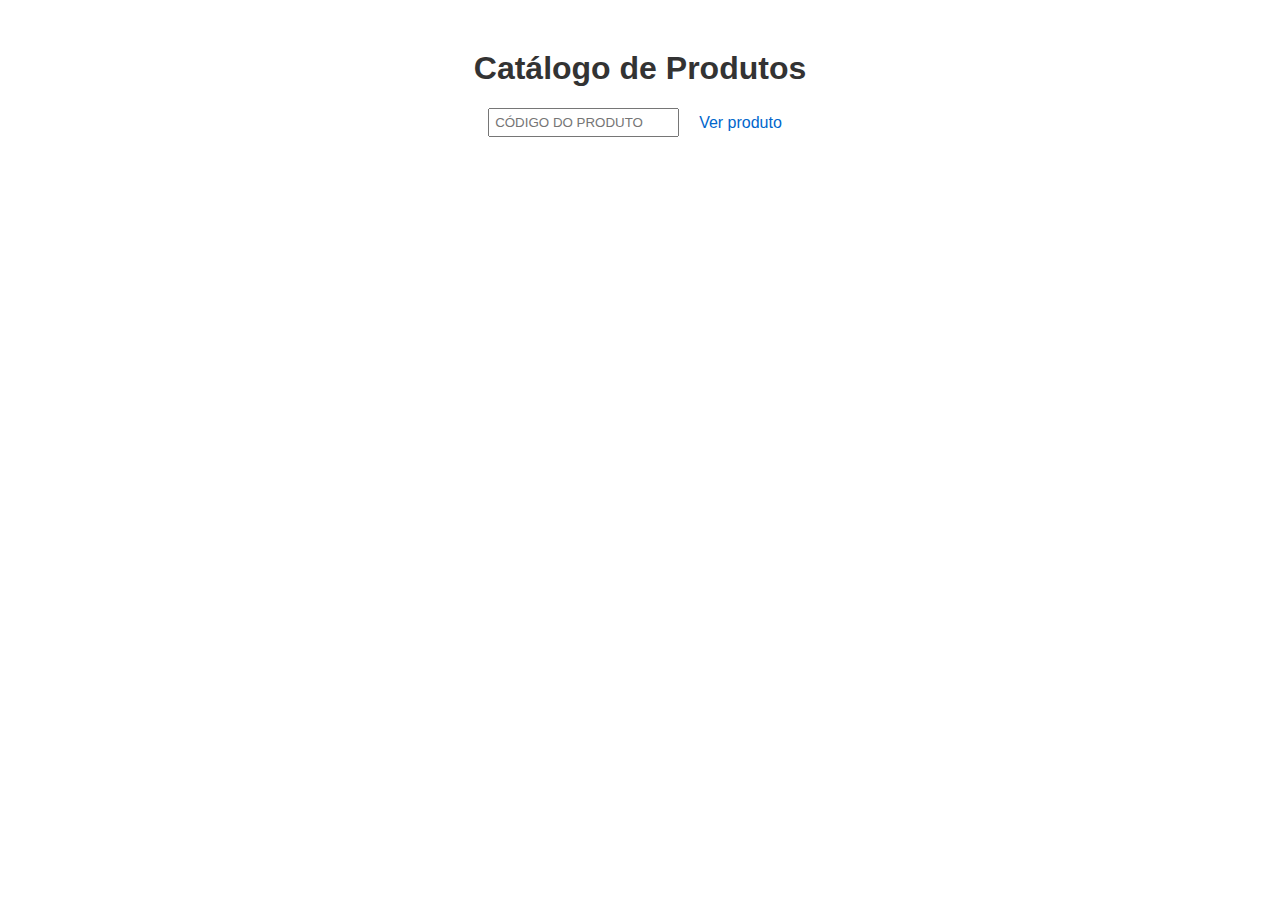
<file: index.html>
<!DOCTYPE html>
<html lang="pt">
<head>
    <meta charset="UTF-8">
    <meta name="viewport" content="width=device-width, initial-scale=1.0">
    <title>Catálogo de Produtos</title>
    <style>
        body { 
            font-family: Arial, sans-serif; 
            text-align: center; 
            margin: 50px; 
        }
        h1 { 
            color: #333; 
        }
        .product-entry {
            margin: 10px 0;
            display: flex;
            justify-content: center;
            align-items: center;
            gap: 10px;
        }
        input {
            padding: 5px;
            text-transform: uppercase;
        }
        .product-link {
            text-decoration: none;
            color: #0066cc;
            padding: 5px 10px;
        }
        .product-link:hover {
            text-decoration: underline;
        }
        #download-btn {
            margin-top: 20px;
            padding: 10px 20px;
            background-color: #4CAF50;
            color: white;
            border: none;
            border-radius: 4px;
            cursor: pointer;
        }
        #download-btn:hover {
            background-color: #45a049;
        }
        iframe {
            width: 300px;
            height: 400px;
            border: 1px solid #ccc;
        }
    </style>
</head>
<body>
    <h1>Catálogo de Produtos</h1>
    <div id="product-container">
        <div class="product-entry">
            <input type="text" maxlength="7" placeholder="Código do produto" pattern="[A-Z0-9]+" class="product-code">
            <a href="#" class="product-link" target="product-preview">Ver produto</a>
            <iframe name="product-preview" style="display: none;"></iframe>
        </div>
    </div>
    <button id="download-btn" style="display: none;">Baixar Catálogo</button>

    <script>
        document.addEventListener('DOMContentLoaded', function() {
            const container = document.getElementById('product-container');
            const downloadBtn = document.getElementById('download-btn');
            
            function createNewEntry() {
                const entry = document.createElement('div');
                entry.className = 'product-entry';
                entry.innerHTML = `
                    <input type="text" maxlength="7" placeholder="Código do produto" pattern="[A-Z0-9]+" class="product-code">
                    <a href="#" class="product-link" target="product-preview">Ver produto</a>
                    <iframe name="product-preview" style="display: none;"></iframe>
                `;
                container.appendChild(entry);
                return entry.querySelector('input');
            }

            function validateProductCode(code) {
                return /^[A-Z0-9]{1,7}$/.test(code);
            }

            function handleInput(input) {
                const link = input.nextElementSibling;
                const iframe = link.nextElementSibling;
                const code = input.value.toUpperCase();
                input.value = code;

                if (validateProductCode(code)) {
                    const productUrl = `https://www.ifm.com/br/pt/product/${code}`;
                    link.href = productUrl;
                    link.style.display = 'block';
                    iframe.style.display = 'block';
                } else {
                    link.href = '#';
                    link.style.display = 'none';
                    iframe.style.display = 'none';
                }
            }

            function downloadCatalog() {
                const products = [];
                document.querySelectorAll('.product-code').forEach(input => {
                    const code = input.value.trim();
                    if (code && validateProductCode(code)) {
                        products.push({
                            code,
                            url: `https://www.ifm.com/br/pt/product/${code}`
                        });
                    }
                });

                if (products.length > 0) {
                    const csvContent = products
                        .map(product => `${product.code};${product.url}`)
                        .join('\n');
                    
                    const blob = new Blob([csvContent], { type: 'text/csv' });
                    const url = window.URL.createObjectURL(blob);
                    const a = document.createElement('a');
                    a.href = url;
                    a.download = 'catalogo_produtos.csv';
                    a.click();
                    window.URL.revokeObjectURL(url);
                }
            }

            container.addEventListener('input', (e) => {
                if (e.target.classList.contains('product-code')) {
                    handleInput(e.target);
                }
            });

            container.addEventListener('keypress', (e) => {
                if (e.target.classList.contains('product-code') && e.key === 'Enter') {
                    if (validateProductCode(e.target.value)) {
                        const newInput = createNewEntry();
                        newInput.focus();
                        downloadBtn.style.display = 'inline-block';
                    }
                }
            });

            downloadBtn.addEventListener('click', downloadCatalog);
        });
    </script>
</body>
</html>
</file>
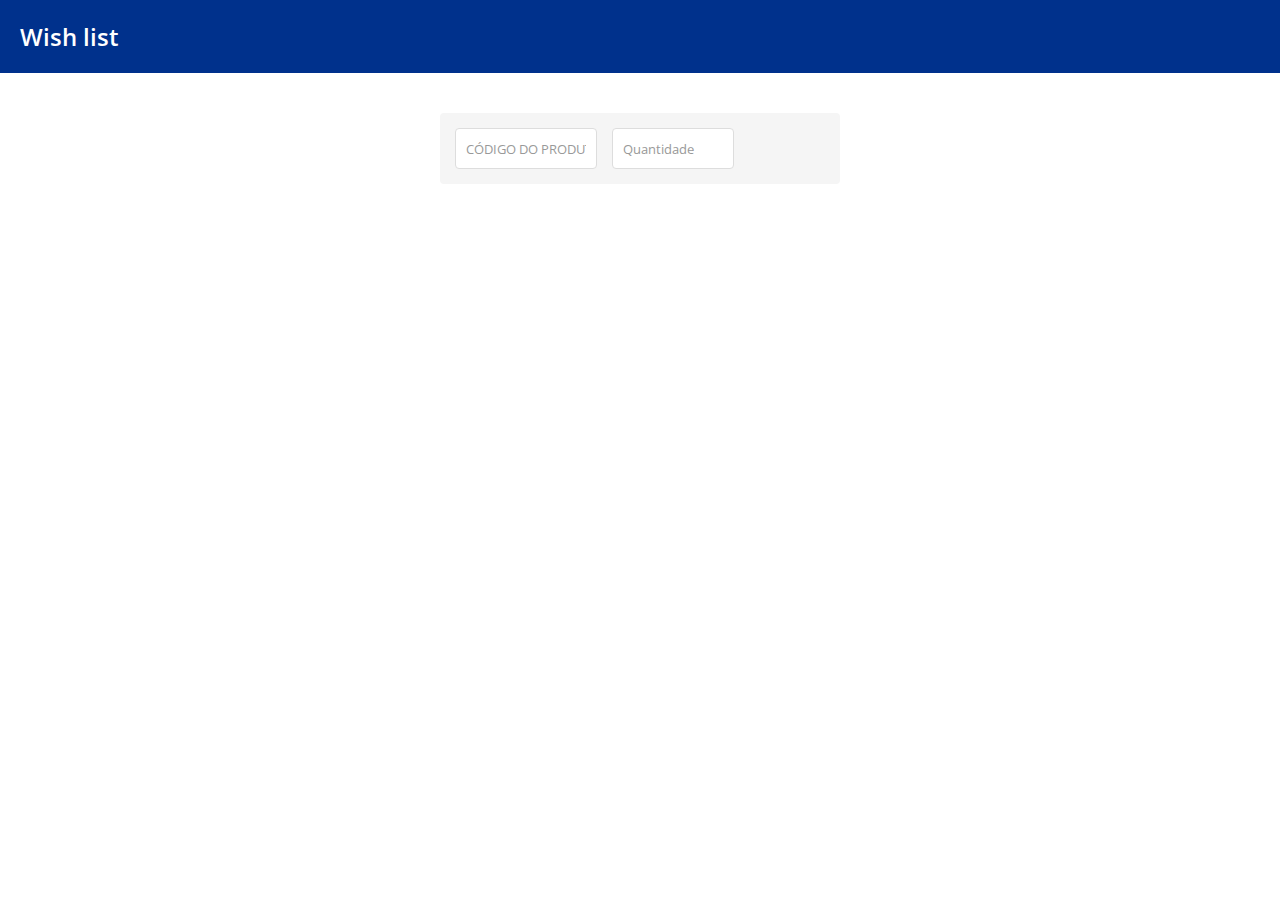
<file: templates/index.html>
<!DOCTYPE html>
<html lang="pt">
<head>
    <meta charset="UTF-8">
    <meta name="viewport" content="width=device-width, initial-scale=1.0">
    <title>Catálogo de Produtos</title>
    <link href="https://fonts.googleapis.com/css2?family=Open+Sans:wght@400;600;700&display=swap" rel="stylesheet">
    <style>
        :root {
            --ifm-blue: #00318C;
            --ifm-light-blue: #0047BB;
            --ifm-gray: #666666;
            --ifm-light-gray: #F5F5F5;
        }
        
        body { 
            font-family: 'Open Sans', Arial, sans-serif;
            margin: 0;
            padding: 0;
            background-color: white;
            color: var(--ifm-gray);
        }

        .header {
            background-color: var(--ifm-blue);
            color: white;
            padding: 20px;
            margin-bottom: 40px;
        }

        h1 { 
            font-weight: 600;
            font-size: 24px;
            margin: 0;
        }

        #product-container {
            max-width: 400px;
            margin: 0 auto;
            padding: 0 20px;
        }

        .product-entry {
            margin: 10px 0;
            display: flex;
            align-items: center;
            gap: 15px;
            background-color: var(--ifm-light-gray);
            padding: 15px;
            border-radius: 4px;
        }

        input {
            padding: 10px;
            border: 1px solid #ddd;
            border-radius: 4px;
            font-family: 'Open Sans', Arial, sans-serif;
            font-size: 14px;
        }

        .product-code {
            text-transform: uppercase;
            width: 120px;
        }

        .product-quantity {
            width: 100px;
        }

        input:focus {
            outline: none;
            border-color: var(--ifm-light-blue);
            box-shadow: 0 0 0 2px rgba(0, 71, 187, 0.1);
        }

        .button-container {
            display: flex;
            gap: 15px;
            justify-content: center;
            margin: 30px auto;
        }

        .action-button {
            padding: 12px 24px;
            background-color: var(--ifm-light-blue);
            color: white;
            border: none;
            border-radius: 4px;
            cursor: pointer;
            font-family: 'Open Sans', Arial, sans-serif;
            font-weight: 600;
            font-size: 14px;
            transition: background-color 0.2s;
        }

        .action-button:hover {
            background-color: var(--ifm-blue);
        }

        @media print {
            .no-print {
                display: none !important;
            }

            .product-entry {
                break-inside: avoid;
                background-color: white;
                border: 1px solid #ddd;
            }

            input {
                border: none;
                padding: 0;
            }
        }

        input::placeholder {
            color: #999;
            font-size: 13px;
        }
    </style>
</head>
<body>
    <div class="header no-print">
        <h1>Wish list</h1>
    </div>
    <div id="product-container">
        <div class="product-entry">
            <input type="text" maxlength="7" placeholder="Código do produto" pattern="[A-Z0-9]+" class="product-code">
            <input type="number" min="1" placeholder="Quantidade" class="product-quantity">
        </div>
    </div>
    <div class="button-container no-print">
        <button id="download-btn" class="action-button" style="display: none;">Salvar CSV</button>
    </div>

    <script>
        document.addEventListener('DOMContentLoaded', function() {
            const container = document.getElementById('product-container');
            const downloadBtn = document.getElementById('download-btn');
            
            function createNewEntry() {
                const entry = document.createElement('div');
                entry.className = 'product-entry';
                entry.innerHTML = `
                    <input type="text" maxlength="7" placeholder="Código do produto" pattern="[A-Z0-9]+" class="product-code">
                    <input type="number" min="1" placeholder="Quantidade" class="product-quantity">
                `;
                container.appendChild(entry);
                return entry.querySelector('.product-code');
            }

            function validateProductCode(code) {
                return /^[A-Z0-9]{1,7}$/.test(code);
            }

async function downloadCatalog() {
    const products = [];
    document.querySelectorAll('.product-entry').forEach(entry => {
        const code = entry.querySelector('.product-code').value.trim();
        const quantity = entry.querySelector('.product-quantity').value.trim();
        
        if (code && validateProductCode(code)) {
            products.push({
                code,
                quantity
            });
        }
    });

    if (products.length > 0) {
        const csvContent = 'codigo;quantidade\n' + products
            .map(product => `${product.code};${product.quantity}`)
            .join('\n');
        
        try {
            const handle = await window.showSaveFilePicker({
                suggestedName: 'catalogo_produto/data/produtos.csv',
                startIn: 'desktop',
                types: [{
                    description: 'CSV Files',
                    accept: {
                        'text/csv': ['.csv'],
                    },
                }],
            });
            
            const writable = await handle.createWritable();
            await writable.write(csvContent);
            await writable.close();
        } catch (err) {
            // Fallback for browsers that don't support File System Access API
            const blob = new Blob([csvContent], { type: 'text/csv' });
            const url = window.URL.createObjectURL(blob);
            const a = document.createElement('a');
            a.href = url;
            a.download = 'catalogo_produto/data/produtos.csv';
            a.click();
            window.URL.revokeObjectURL(url);
        }
    }
}
                if (products.length > 0) {
                    const csvContent = 'codigo;quantidade\n' + products
                        .map(product => `${product.code};${product.quantity}`)
                        .join('\n');
                    
                    try {
                        const handle = await window.showSaveFilePicker({
                            suggestedName: 'produtos.csv',
                            startIn: 'desktop',
                            types: [{
                                description: 'CSV Files',
                                accept: {
                                    'text/csv': ['.csv'],
                                },
                            }],
                        });
                        
                        const writable = await handle.createWritable();
                        await writable.write(csvContent);
                        await writable.close();
                    } catch (err) {
                        // Fallback for browsers that don't support File System Access API
                        const blob = new Blob([csvContent], { type: 'text/csv' });
                        const url = window.URL.createObjectURL(blob);
                        const a = document.createElement('a');
                        a.href = url;
                        a.download = 'produtos.csv';
                        a.click();
                        window.URL.revokeObjectURL(url);
                    }
                }
            }

            function handleEnterKey(e) {
                if (e.key === 'Enter') {
                    e.preventDefault();
                    const currentEntry = e.target.closest('.product-entry');
                    
                    if (e.target.classList.contains('product-code')) {
                        if (validateProductCode(e.target.value)) {
                            currentEntry.querySelector('.product-quantity').focus();
                        }
                    } else if (e.target.classList.contains('product-quantity')) {
                        if (e.target.value) {
                            const newInput = createNewEntry();
                            newInput.focus();
                            downloadBtn.style.display = 'inline-block';
                        }
                    }
                }
            }

            container.addEventListener('input', (e) => {
                if (e.target.classList.contains('product-code')) {
                    e.target.value = e.target.value.toUpperCase();
                }
            });

            container.addEventListener('keypress', handleEnterKey);

            downloadBtn.addEventListener('click', downloadCatalog);

            // Focus the first input on page load
            document.querySelector('.product-code').focus();
        });
    </script>
</body>
</html>
</file>
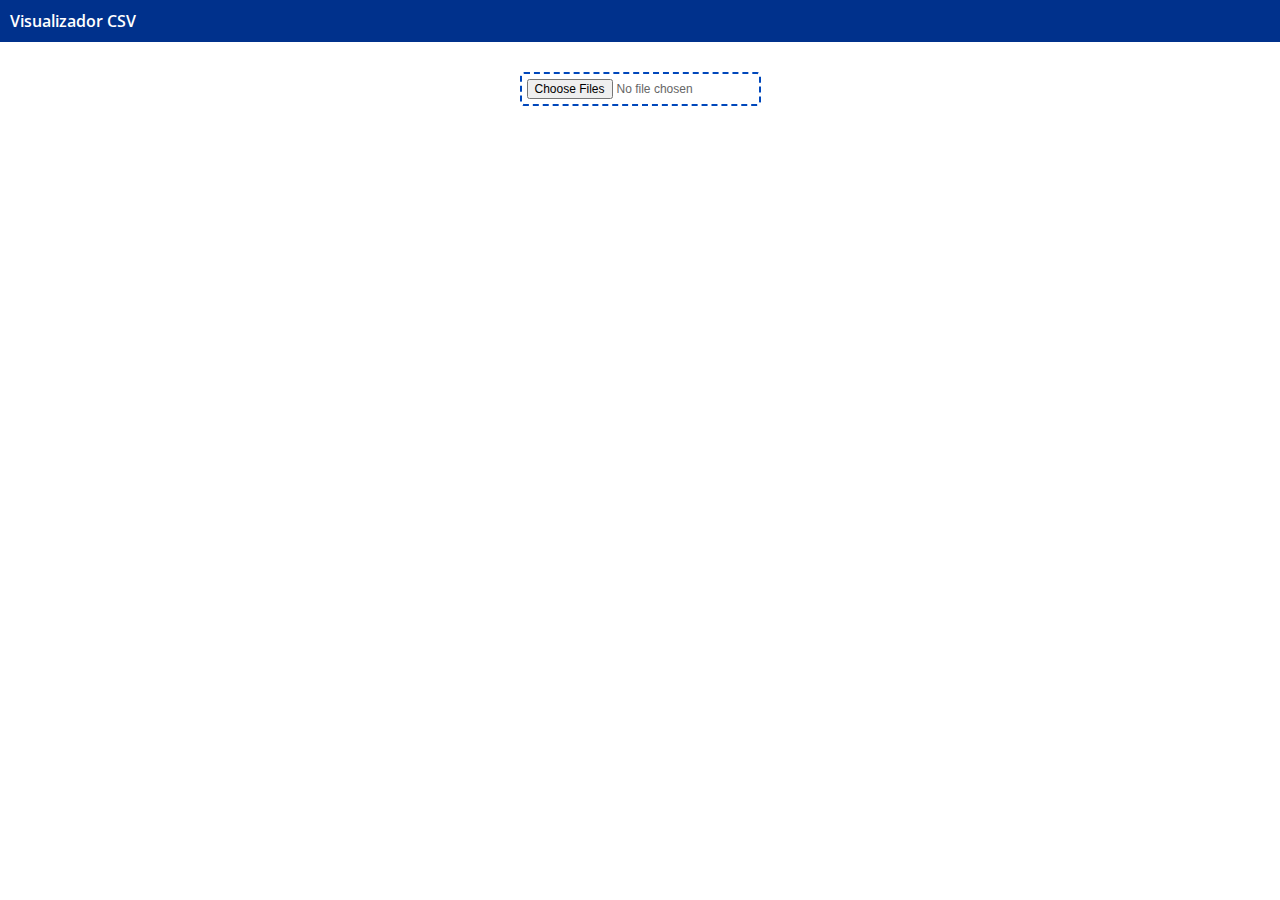
<file: desh.html>
<!DOCTYPE html>
<html lang="pt">
<head>
    <meta charset="UTF-8">
    <meta name="viewport" content="width=device-width, initial-scale=1.0">
    <title>Visualizador CSV</title>
    <link href="https://fonts.googleapis.com/css2?family=Open+Sans:wght@400;600;700&display=swap" rel="stylesheet">
    <style>
        :root {
            --ifm-blue: #00318C;
            --ifm-light-blue: #0047BB;
            --ifm-gray: #666666;
            --ifm-light-gray: #F5F5F5;
        }
        
        body { 
            font-family: 'Open Sans', Arial, sans-serif;
            margin: 0;
            padding: 0;
            background-color: white;
            color: var(--ifm-gray);
            font-size: 12px;
        }

        .header {
            background-color: var(--ifm-blue);
            color: white;
            padding: 10px;
            margin-bottom: 20px;
        }

        h1 { 
            font-weight: 600;
            font-size: 16px;
            margin: 0;
        }

        .container {
            max-width: 100%;
            margin: 0 auto;
            padding: 0 10px;
        }

        .split-view {
            display: flex;
            gap: 20px;
            margin: 0 10px;
        }

        .file-view {
            flex: 1;
            min-width: 0;
        }

        .file-input-container {
            margin: 10px 0;
            text-align: center;
        }

        .file-name {
            margin: 10px 0;
            font-size: 14px;
            font-weight: 600;
            color: var(--ifm-blue);
        }

        .csv-table {
            width: 100%;
            border-collapse: collapse;
            margin: 10px 0;
            background-color: white;
            box-shadow: 0 1px 3px rgba(0,0,0,0.1);
            font-size: 11px;
        }

        .csv-table th {
            background-color: var(--ifm-light-gray);
            padding: 6px;
            text-align: left;
            font-weight: 600;
            color: var(--ifm-blue);
            font-size: 12px;
        }

        .csv-table td {
            padding: 6px;
            border-bottom: 1px solid #eee;
        }

        .csv-table tr:hover {
            background-color: var(--ifm-light-gray);
        }

        input[type="file"] {
            padding: 5px;
            border: 2px dashed var(--ifm-light-blue);
            border-radius: 4px;
            cursor: pointer;
            margin: 10px 0;
            font-size: 12px;
        }

        .table-container {
            overflow-x: auto;
        }

        @media (max-width: 768px) {
            .split-view {
                flex-direction: column;
            }
        }
    </style>
</head>
<body>
    <div class="header">
        <h1>Visualizador CSV</h1>
    </div>
    <div class="container">
        <div class="file-input-container">
            <input type="file" id="csvFiles" accept=".csv" multiple />
        </div>
        <div class="split-view">
            <div class="file-view">
                <div id="fileName1" class="file-name"></div>
                <div class="table-container">
                    <table id="csvTable1" class="csv-table"></table>
                </div>
            </div>
            <div class="file-view">
                <div id="fileName2" class="file-name"></div>
                <div class="table-container">
                    <table id="csvTable2" class="csv-table"></table>
                </div>
            </div>
        </div>
    </div>

    <script>
        document.addEventListener('DOMContentLoaded', function() {
            const fileInput = document.getElementById('csvFiles');
            const fileNameDisplays = [
                document.getElementById('fileName1'),
                document.getElementById('fileName2')
            ];
            const csvTables = [
                document.getElementById('csvTable1'),
                document.getElementById('csvTable2')
            ];

            function adjustColumnWidths(table) {
                const headers = table.getElementsByTagName('th');
                for (let i = 0; i < headers.length; i++) {
                    const cells = table.getElementsByTagName('td');
                    let maxWidth = headers[i].offsetWidth;
                    
                    for (let j = i; j < cells.length; j += headers.length) {
                        const cellWidth = cells[j].offsetWidth;
                        maxWidth = Math.max(maxWidth, cellWidth);
                    }
                    
                    const minWidth = Math.min(maxWidth + 10, 200); // Reduced padding and maximum width
                    headers[i].style.minWidth = `${minWidth}px`;
                }
            }

            function processFile(file, index) {
                if (index > 1) return; // Only process first two files
                
                fileNameDisplays[index].textContent = `Arquivo: ${file.name}`;
                
                const reader = new FileReader();
                reader.onload = function(e) {
                    const text = e.target.result;
                    const rows = text.split('\n');
                    let tableHTML = '';
                    
                    // Create header
                    const headers = rows[0].split(';');
                    tableHTML += '<thead><tr>';
                    headers.forEach(header => {
                        tableHTML += `<th>${header.trim()}</th>`;
                    });
                    tableHTML += '</tr></thead><tbody>';
                    
                    // Create data rows
                    for (let i = 1; i < rows.length; i++) {
                        if (rows[i].trim() !== '') {
                            const cells = rows[i].split(';');
                            tableHTML += '<tr>';
                            cells.forEach(cell => {
                                tableHTML += `<td>${cell.trim()}</td>`;
                            });
                            tableHTML += '</tr>';
                        }
                    }
                    tableHTML += '</tbody>';
                    
                    csvTables[index].innerHTML = tableHTML;
                    
                    // Adjust column widths after table is populated
                    setTimeout(() => adjustColumnWidths(csvTables[index]), 100);
                };
                reader.readAsText(file);
            }

            fileInput.addEventListener('change', function(e) {
                const files = Array.from(e.target.files);
                files.forEach((file, index) => processFile(file, index));
            });

            // Adjust column widths when window is resized
            window.addEventListener('resize', () => {
                csvTables.forEach(table => {
                    if (table.innerHTML) {
                        adjustColumnWidths(table);
                    }
                });
            });
        });
    </script>
</body>
</html>
</file>
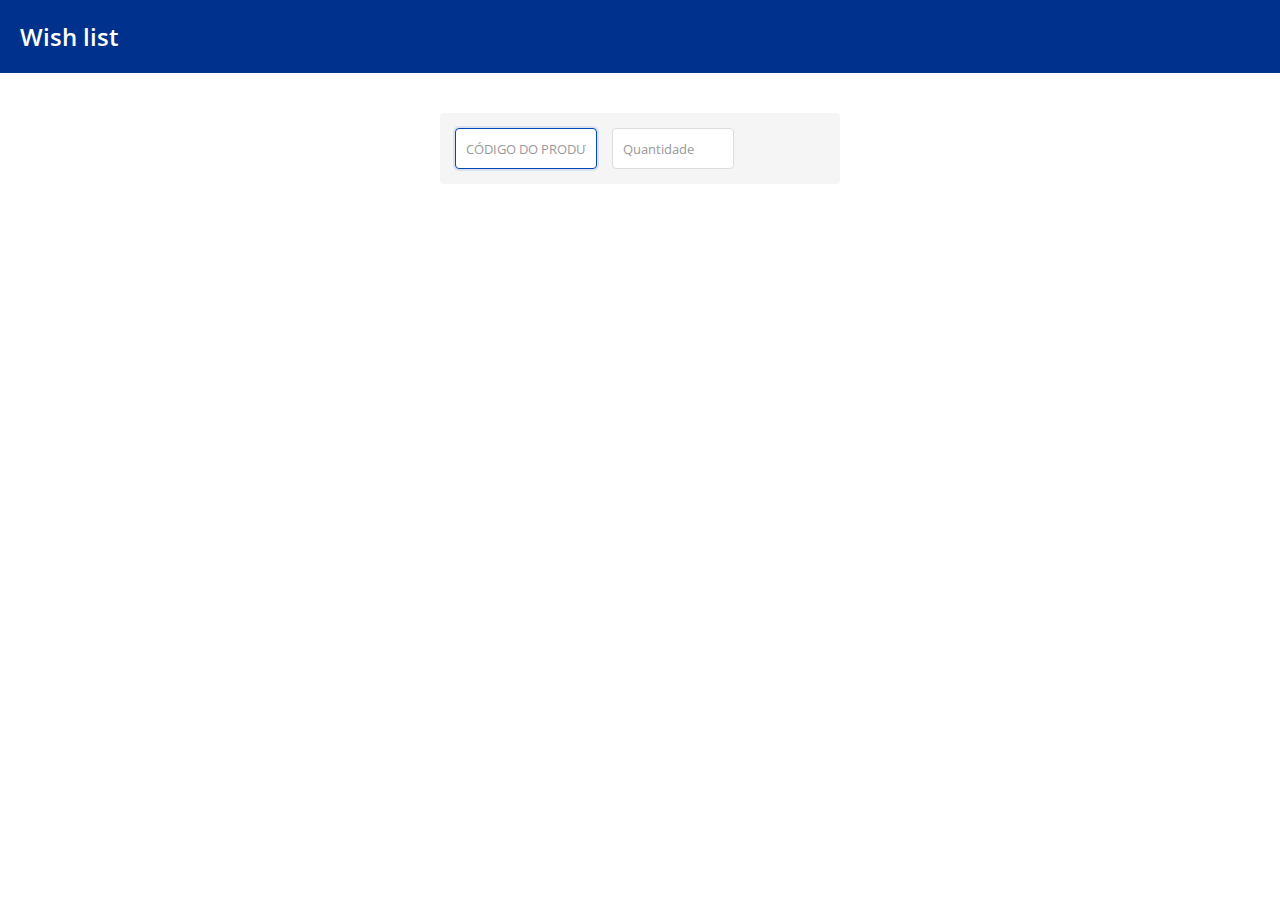
<file: wishlist1.0.html>
<!DOCTYPE html>
<html lang="pt">
<head>
    <meta charset="UTF-8">
    <meta name="viewport" content="width=device-width, initial-scale=1.0">
    <title>Catálogo de Produtos</title>
    <link href="https://fonts.googleapis.com/css2?family=Open+Sans:wght@400;600;700&display=swap" rel="stylesheet">
    <style>
        :root {
            --ifm-blue: #00318C;
            --ifm-light-blue: #0047BB;
            --ifm-gray: #666666;
            --ifm-light-gray: #F5F5F5;
        }
        
        body { 
            font-family: 'Open Sans', Arial, sans-serif;
            margin: 0;
            padding: 0;
            background-color: white;
            color: var(--ifm-gray);
        }

        .header {
            background-color: var(--ifm-blue);
            color: white;
            padding: 20px;
            margin-bottom: 40px;
        }

        h1 { 
            font-weight: 600;
            font-size: 24px;
            margin: 0;
        }

        #product-container {
            max-width: 400px;
            margin: 0 auto;
            padding: 0 20px;
        }

        .product-entry {
            margin: 10px 0;
            display: flex;
            align-items: center;
            gap: 15px;
            background-color: var(--ifm-light-gray);
            padding: 15px;
            border-radius: 4px;
        }

        input {
            padding: 10px;
            border: 1px solid #ddd;
            border-radius: 4px;
            font-family: 'Open Sans', Arial, sans-serif;
            font-size: 14px;
        }

        .product-code {
            text-transform: uppercase;
            width: 120px;
        }

        .product-quantity {
            width: 100px;
        }

        input:focus {
            outline: none;
            border-color: var(--ifm-light-blue);
            box-shadow: 0 0 0 2px rgba(0, 71, 187, 0.1);
        }

        .button-container {
            display: flex;
            gap: 15px;
            justify-content: center;
            margin: 30px auto;
        }

        .action-button {
            padding: 12px 24px;
            background-color: var(--ifm-light-blue);
            color: white;
            border: none;
            border-radius: 4px;
            cursor: pointer;
            font-family: 'Open Sans', Arial, sans-serif;
            font-weight: 600;
            font-size: 14px;
            transition: background-color 0.2s;
        }

        .action-button:hover {
            background-color: var(--ifm-blue);
        }

        @media print {
            .no-print {
                display: none !important;
            }

            .product-entry {
                break-inside: avoid;
                background-color: white;
                border: 1px solid #ddd;
            }

            input {
                border: none;
                padding: 0;
            }
        }

        input::placeholder {
            color: #999;
            font-size: 13px;
        }
    </style>
</head>
<body>
    <div class="header no-print">
        <h1>Wish list</h1>
    </div>
    <div id="product-container">
        <div class="product-entry">
            <input type="text" maxlength="7" placeholder="Código do produto" pattern="[A-Z0-9]+" class="product-code">
            <input type="number" min="1" placeholder="Quantidade" class="product-quantity">
        </div>
    </div>
    <div class="button-container no-print">
        <button id="download-btn" class="action-button" style="display: none;">Salvar CSV</button>
    </div>

    <script>
        document.addEventListener('DOMContentLoaded', function() {
            const container = document.getElementById('product-container');
            const downloadBtn = document.getElementById('download-btn');
            
            function createNewEntry() {
                const entry = document.createElement('div');
                entry.className = 'product-entry';
                entry.innerHTML = `
                    <input type="text" maxlength="7" placeholder="Código do produto" pattern="[A-Z0-9]+" class="product-code">
                    <input type="number" min="1" placeholder="Quantidade" class="product-quantity">
                `;
                container.appendChild(entry);
                return entry.querySelector('.product-code');
            }

            function validateProductCode(code) {
                return /^[A-Z0-9]{1,7}$/.test(code);
            }

            async function downloadCatalog() {
                const products = [];
                document.querySelectorAll('.product-entry').forEach(entry => {
                    const code = entry.querySelector('.product-code').value.trim();
                    const quantity = entry.querySelector('.product-quantity').value.trim();
                    
                    if (code && validateProductCode(code)) {
                        products.push({
                            code,
                            quantity
                        });
                    }
                });

                if (products.length > 0) {
                    const csvContent = 'codigo;quantidade\n' + products
                        .map(product => `${product.code};${product.quantity}`)
                        .join('\n');
                    
                    try {
                        const handle = await window.showSaveFilePicker({
                            suggestedName: 'produtos.csv',
                            startIn: 'desktop',
                            types: [{
                                description: 'CSV Files',
                                accept: {
                                    'text/csv': ['.csv'],
                                },
                            }],
                        });
                        
                        const writable = await handle.createWritable();
                        await writable.write(csvContent);
                        await writable.close();
                    } catch (err) {
                        // Fallback for browsers that don't support File System Access API
                        const blob = new Blob([csvContent], { type: 'text/csv' });
                        const url = window.URL.createObjectURL(blob);
                        const a = document.createElement('a');
                        a.href = url;
                        a.download = 'produtos.csv';
                        a.click();
                        window.URL.revokeObjectURL(url);
                    }
                }
            }

            function handleEnterKey(e) {
                if (e.key === 'Enter') {
                    e.preventDefault();
                    const currentEntry = e.target.closest('.product-entry');
                    
                    if (e.target.classList.contains('product-code')) {
                        if (validateProductCode(e.target.value)) {
                            currentEntry.querySelector('.product-quantity').focus();
                        }
                    } else if (e.target.classList.contains('product-quantity')) {
                        if (e.target.value) {
                            const newInput = createNewEntry();
                            newInput.focus();
                            downloadBtn.style.display = 'inline-block';
                        }
                    }
                }
            }

            container.addEventListener('input', (e) => {
                if (e.target.classList.contains('product-code')) {
                    e.target.value = e.target.value.toUpperCase();
                }
            });

            container.addEventListener('keypress', handleEnterKey);

            downloadBtn.addEventListener('click', downloadCatalog);

            // Focus the first input on page load
            document.querySelector('.product-code').focus();
        });
    </script>
</body>
</html>
</file>
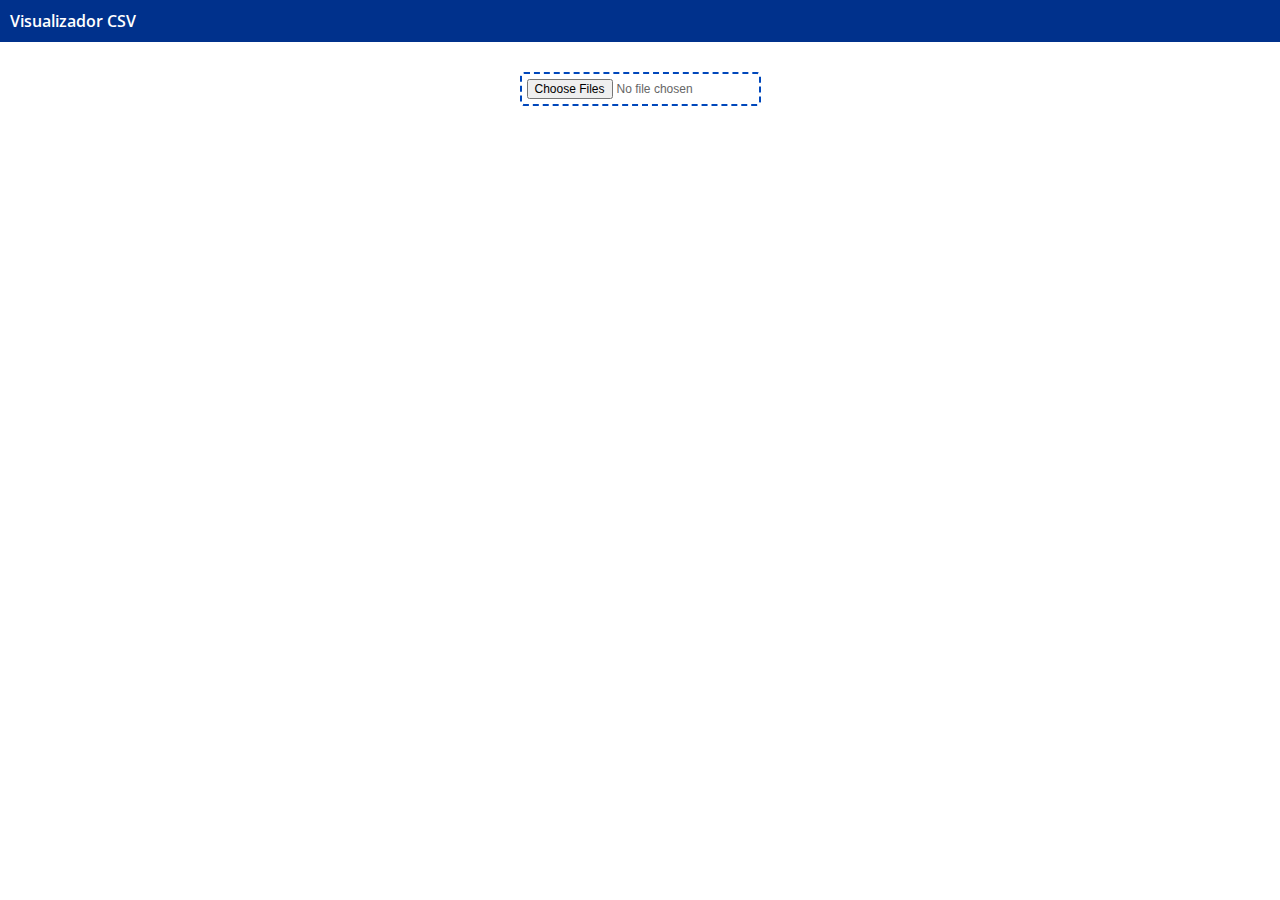
<file: templates/desh.html>
<!DOCTYPE html>
<html lang="pt">
<head>
    <meta charset="UTF-8">
    <meta name="viewport" content="width=device-width, initial-scale=1.0">
    <title>Visualizador CSV</title>
    <link href="https://fonts.googleapis.com/css2?family=Open+Sans:wght@400;600;700&display=swap" rel="stylesheet">
    <style>
        :root {
            --ifm-blue: #00318C;
            --ifm-light-blue: #0047BB;
            --ifm-gray: #666666;
            --ifm-light-gray: #F5F5F5;
        }
        
        body { 
            font-family: 'Open Sans', Arial, sans-serif;
            margin: 0;
            padding: 0;
            background-color: white;
            color: var(--ifm-gray);
            font-size: 12px;
        }

        .header {
            background-color: var(--ifm-blue);
            color: white;
            padding: 10px;
            margin-bottom: 20px;
        }

        h1 { 
            font-weight: 600;
            font-size: 16px;
            margin: 0;
        }

        .container {
            max-width: 100%;
            margin: 0 auto;
            padding: 0 10px;
        }

        .split-view {
            display: flex;
            gap: 20px;
            margin: 0 10px;
        }

        .file-view {
            flex: 1;
            min-width: 0;
        }

        .file-input-container {
            margin: 10px 0;
            text-align: center;
        }

        .file-name {
            margin: 10px 0;
            font-size: 14px;
            font-weight: 600;
            color: var(--ifm-blue);
        }

        .csv-table {
            width: 100%;
            border-collapse: collapse;
            margin: 10px 0;
            background-color: white;
            box-shadow: 0 1px 3px rgba(0,0,0,0.1);
            font-size: 11px;
        }

        .csv-table th {
            background-color: var(--ifm-light-gray);
            padding: 6px;
            text-align: left;
            font-weight: 600;
            color: var(--ifm-blue);
            font-size: 12px;
        }

        .csv-table td {
            padding: 6px;
            border-bottom: 1px solid #eee;
        }

        .csv-table tr:hover {
            background-color: var(--ifm-light-gray);
        }

        input[type="file"] {
            padding: 5px;
            border: 2px dashed var(--ifm-light-blue);
            border-radius: 4px;
            cursor: pointer;
            margin: 10px 0;
            font-size: 12px;
        }

        .table-container {
            overflow-x: auto;
        }

        @media (max-width: 768px) {
            .split-view {
                flex-direction: column;
            }
        }
    </style>
</head>
<body>
    <div class="header">
        <h1>Visualizador CSV</h1>
    </div>
    <div class="container">
        <div class="file-input-container">
            <input type="file" id="csvFiles" accept=".csv" multiple />
        </div>
        <div class="split-view">
            <div class="file-view">
                <div id="fileName1" class="file-name"></div>
                <div class="table-container">
                    <table id="csvTable1" class="csv-table"></table>
                </div>
            </div>
            <div class="file-view">
                <div id="fileName2" class="file-name"></div>
                <div class="table-container">
                    <table id="csvTable2" class="csv-table"></table>
                </div>
            </div>
        </div>
    </div>

    <script>
        document.addEventListener('DOMContentLoaded', function() {
            const fileInput = document.getElementById('csvFiles');
            const fileNameDisplays = [
                document.getElementById('fileName1'),
                document.getElementById('fileName2')
            ];
            const csvTables = [
                document.getElementById('csvTable1'),
                document.getElementById('csvTable2')
            ];

            function adjustColumnWidths(table) {
                const headers = table.getElementsByTagName('th');
                for (let i = 0; i < headers.length; i++) {
                    const cells = table.getElementsByTagName('td');
                    let maxWidth = headers[i].offsetWidth;
                    
                    for (let j = i; j < cells.length; j += headers.length) {
                        const cellWidth = cells[j].offsetWidth;
                        maxWidth = Math.max(maxWidth, cellWidth);
                    }
                    
                    const minWidth = Math.min(maxWidth + 10, 200); // Reduced padding and maximum width
                    headers[i].style.minWidth = `${minWidth}px`;
                }
            }

            function processFile(file, index) {
                if (index > 1) return; // Only process first two files
                
                fileNameDisplays[index].textContent = `Arquivo: ${file.name}`;
                
                const reader = new FileReader();
                reader.onload = function(e) {
                    const text = e.target.result;
                    const rows = text.split('\n');
                    let tableHTML = '';
                    
                    // Create header
                    const headers = rows[0].split(';');
                    tableHTML += '<thead><tr>';
                    headers.forEach(header => {
                        tableHTML += `<th>${header.trim()}</th>`;
                    });
                    tableHTML += '</tr></thead><tbody>';
                    
                    // Create data rows
                    for (let i = 1; i < rows.length; i++) {
                        if (rows[i].trim() !== '') {
                            const cells = rows[i].split(';');
                            tableHTML += '<tr>';
                            cells.forEach(cell => {
                                tableHTML += `<td>${cell.trim()}</td>`;
                            });
                            tableHTML += '</tr>';
                        }
                    }
                    tableHTML += '</tbody>';
                    
                    csvTables[index].innerHTML = tableHTML;
                    
                    // Adjust column widths after table is populated
                    setTimeout(() => adjustColumnWidths(csvTables[index]), 100);
                };
                reader.readAsText(file);
            }

            fileInput.addEventListener('change', function(e) {
                const files = Array.from(e.target.files);
                files.forEach((file, index) => processFile(file, index));
            });

            // Adjust column widths when window is resized
            window.addEventListener('resize', () => {
                csvTables.forEach(table => {
                    if (table.innerHTML) {
                        adjustColumnWidths(table);
                    }
                });
            });
        });
    </script>
</body>
</html>
</file>
